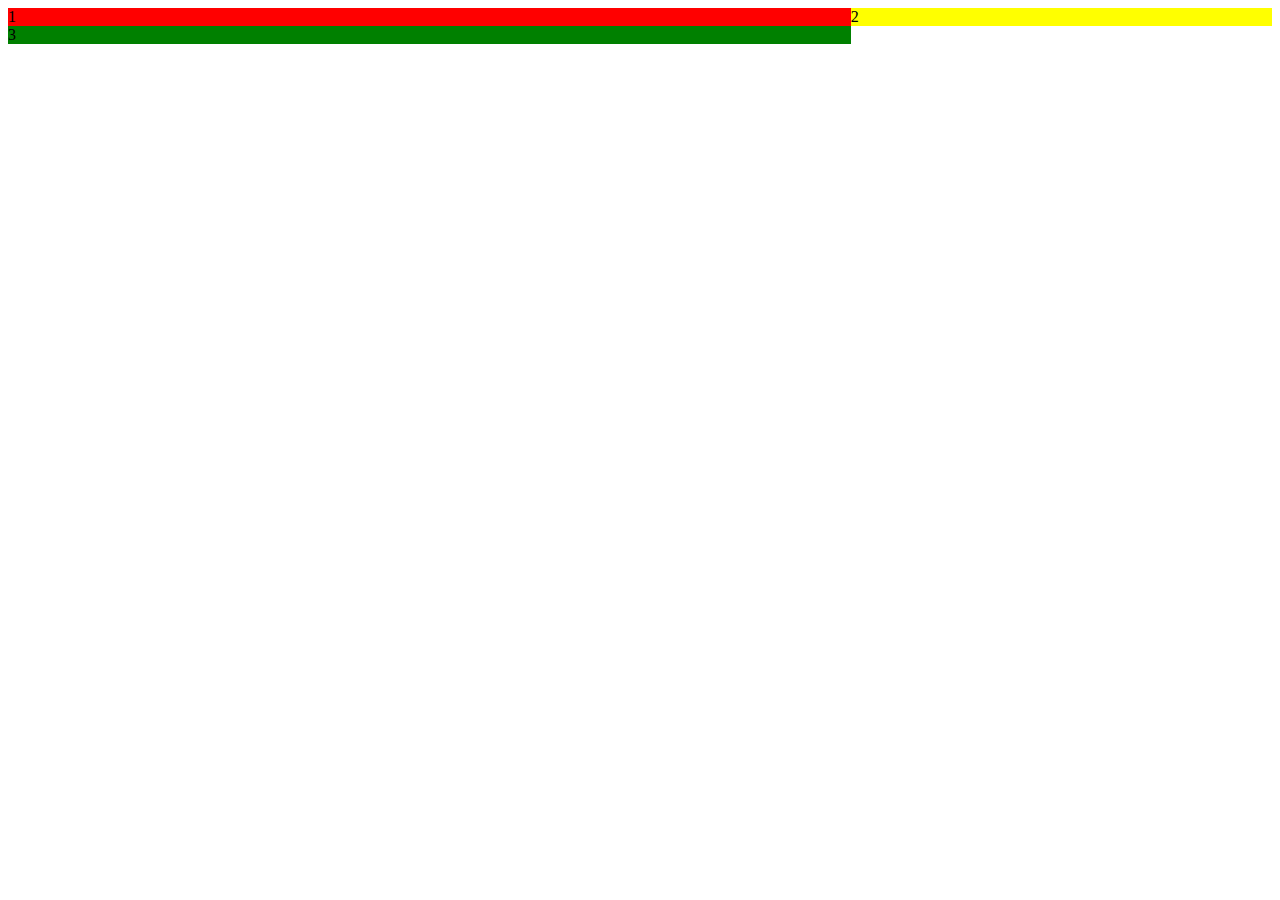
<file: grid.html>
<!DOCTYPE html>
<html lang="en">
<head>
    <meta charset="UTF-8">
    <meta http-equiv="X-UA-Compatible" content="IE=edge">
    <meta name="viewport" content="width=device-width, initial-scale=1.0">
    <title>Document</title>
    <link rel="stylesheet" href="style.css" />
</head>
<body>
    <!-- <div class="grid-container">

        <div class="grid-item grid-item-1">Lorem, ipsum dolor sit amet consectetur adipisicing elit. Iste, ad. Cum deleniti aspernatur voluptate tempora. Temporibus aspernatur inventore quod voluptatem ipsum error perspiciatis minima sint eaque voluptas totam, laudantium esse unde.
             Laborum cum harum dicta, odit, non numquam minus hic minima enim voluptates illo, neque nisi exercitationem distinctio modi placeat!
             Lorem ipsum dolor sit amet, consectetur adipisicing elit. At voluptates adipisci voluptas in nam, sit cumque incidunt, perspiciatis eos dolore ea consectetur molestias quae, ad delectus nobis? Voluptatibus quo doloribus recusandae sint cum qui accusamus voluptates blanditiis
             necessitatibus consequuntur impedit, beatae officia iusto? Nam magni odio magnam assumenda molestiae placeat!</div>
          <div class="grid-item grid-item-2">Lorem ipsum dolor sit amet consectetur adipisicing elit. Cupiditate id deserunt nulla rem laborum repellendus atque, nostrum quam at libero magnam.</div>
          <div class="grid-item grid-item-3">3</div>
          <div class="grid-item grid-item-4">4</div>
          <div class="grid-item grid-item-5">5</div>
    </div> -->

    <div class="grid-container">
        <div class="grid-item grid-item-1">1</div>
        <div class="grid-item grid-item-2">2</div>
        <div class="grid-item grid-item-3">3</div>

    </div>
</body>
</html>
</file>
<file: style.css>
*{
    color: black;
}
/* universal selector */

/* color property ---1.namw,2.Hex value #000000--black,#ffffff--white,3.)rgba - red green blue opacity(0-1) */

.heading{
    background-color: red;
    color: blue;
    font-size: 20px;
}

.paragraph{
    text-align: center;
}

/* .className{
    //properties
} */

h1{
    color: brown;
} 

.font-styles {
    font-family: Verdana, Geneva, Tahoma, sans-serif;
    font-style: italic;
    font-weight: bolder;
    text-decoration: underline;
    font-size: 50px;
}

.orange {
    text-align: center;
    background-color: orange;
    line-height: 2;
    letter-spacing: 4px;
    word-spacing: 20px;
}

ul{
    list-style-type: square;
}
/* color can be name,color code ---hexcode,rgba */
.box-model{
    /* border specify the border of a box-model */
    border: 1px solid red;
    height: 50px;
    width: 400px;
    /* padding can be given in all the four direction, its basically spacing from content to border */
    padding: 20px;
    /* margin is the space from the ohter boxes */
    margin: 20px;
}

/* cascade */

h2{
    color: red; 
}

h2{
    color: blue;
}
/* when two rule apply that have equal specificity the one that comes in last in the css is the one that will be used */

/* Specificity */
/* specificity is how the browser decide which rule applies if multiple rule have different selector but apply to the same element */
/* d/f selectors have d/f specificity */
/* 1. element selector have a least specificity.
2. class selector have more specificity than element.
3. id selector have more specificity than the class selector.
4. inline have more specificity than all the above.

5. when we add important keyword to a specific property it becomes more specific. */

.sub-heading{
    color: blue;
}

h3{
    color: red !important;
}

#title{
    color: orange;
}

.Inheritance{
    color: orange;
    font-family: 'Segoe UI', Tahoma, Geneva, Verdana, sans-serif;
    font-size: 30px;
}

/* styling in table */
th,td{
    border: 1px solid black;
    /* text-align: center;
    height: 50px; */

    padding: 15px;
}

table{
    border-collapse: collapse;
    width: 60%;
}
td{
    text-align: center;
}

/*  */
/* basically converting block into inline and viceversa 
if(userisallowed){
    style --- display-block;
}else{
    style --- display--none;
}

/* terniary operator */

/* userisallowed === true ? style --- diaplay-block/inline : style --- display--none */

*/

.content-1{
    border: 1px solid red;
    display: none;

    /* display: inline; */
}

.content-2{
    border: 1px solid blue;
    display: block;
}

.Position-1{
    border: 1px solid red;
    background-color: aqua;
    position: sticky;
    top: 50px;
    left: 50px;
    /* bottom,right */
    /* note--it must be noted that position content 2 is not moved or adjusted to fit a gap created by the position 1 element. */

    /* position: static; by default it has an property of static so its not changing */
    /*  */
}

.Position-2{
    border: 1px solid blue;
    background-color: bisque;
    position: fixed;
    bottom: 0px;
    right: 0px;
}

.grid-container {
    display: grid;
    /* grid-template -columns: 2fr 1fr; */
    grid-template-columns: 2fr 1fr;
}

.grid-item-1{
    background-color: red;
}

.grid-item-2{
    background-color: yellow;
}

.grid-item-3{
    background-color: green;
}
</file>
